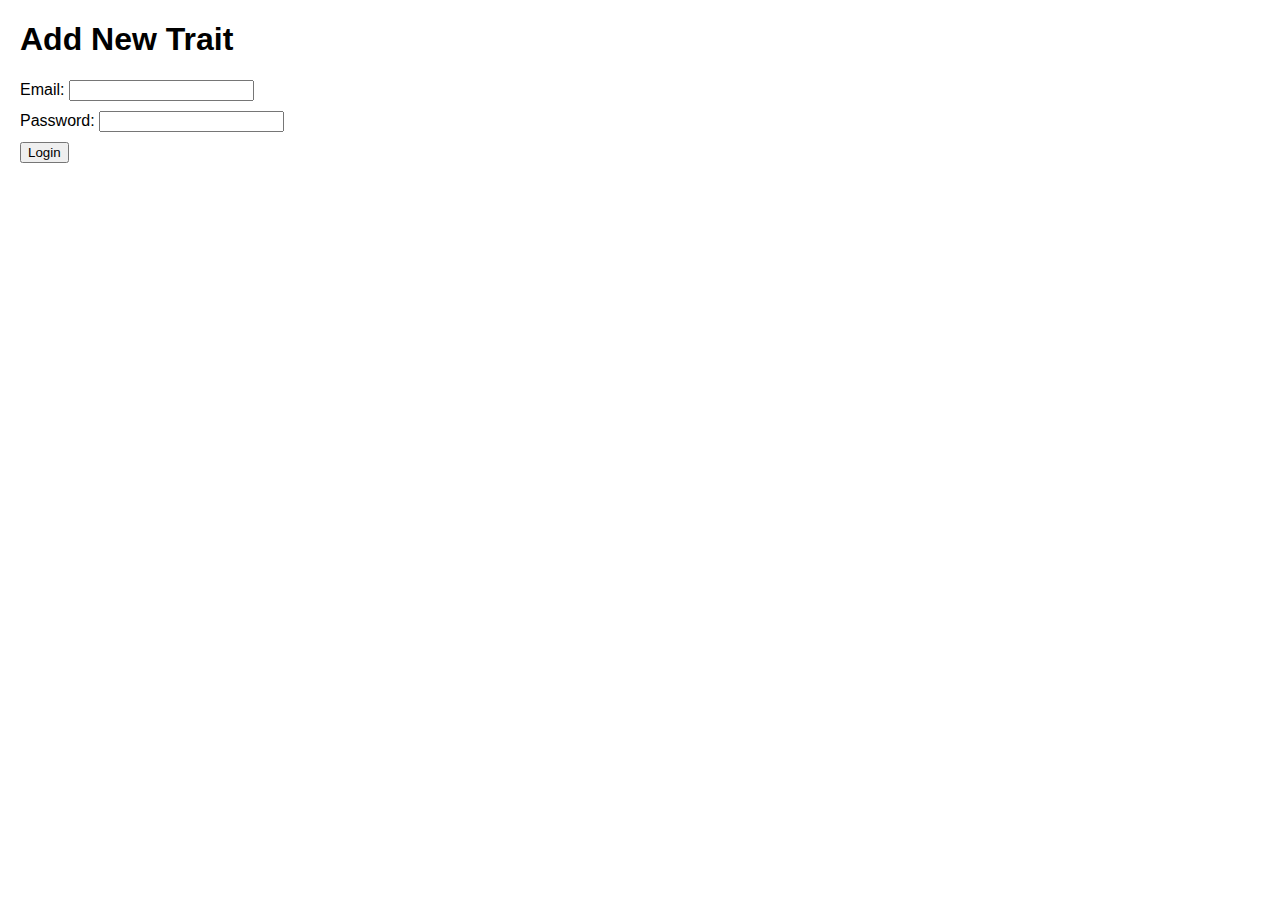
<file: admin/add-trait.html>
<!DOCTYPE html>
<html lang="en">
<head>
  <meta charset="UTF-8" />
  <title>Add Trait (Admin Only)</title>
  <style>
    body { font-family: Arial, sans-serif; margin: 20px; }
    label { display: block; margin-top: 10px; }
    .bonus-rule { border: 1px solid #ccc; padding: 10px; margin-top: 10px; }
    button { margin-top: 10px; }
    #logoutBtn {
      display: none;
      margin-top: 20px;
    }
    #accessDenied {
      display: none;
      color: red;
      margin-top: 20px;
      font-weight: bold;
    }
  </style>
</head>
<body>
  <h1>Add New Trait</h1>

  <!-- Login form -->
  <form id="loginForm">
    <label>Email:
      <input type="email" id="email" required>
    </label>
    <label>Password:
      <input type="password" id="password" required>
    </label>
    <button type="submit">Login</button>
  </form>

  <button id="logoutBtn">Logout</button>

  <!-- Access denied message -->
  <div id="accessDenied">Access denied. You do not have permission to view this page.</div>

  <!-- Trait form (hidden by default) -->
  <form id="traitForm" style="display:none;">
    <label>Name:
      <input type="text" id="name" required>
    </label>

    <label>Description:
      <textarea id="description"></textarea>
    </label>

    <h2>Bonus Rules</h2>
    <div id="bonusRulesContainer"></div>
    <button type="button" id="addBonusRuleBtn">Add Bonus Rule</button>

    <br><br>
    <button type="submit">Save Trait</button>
  </form>

  <script type="module" src="./add-trait.js"></script>
</body>
</html>
</file>
